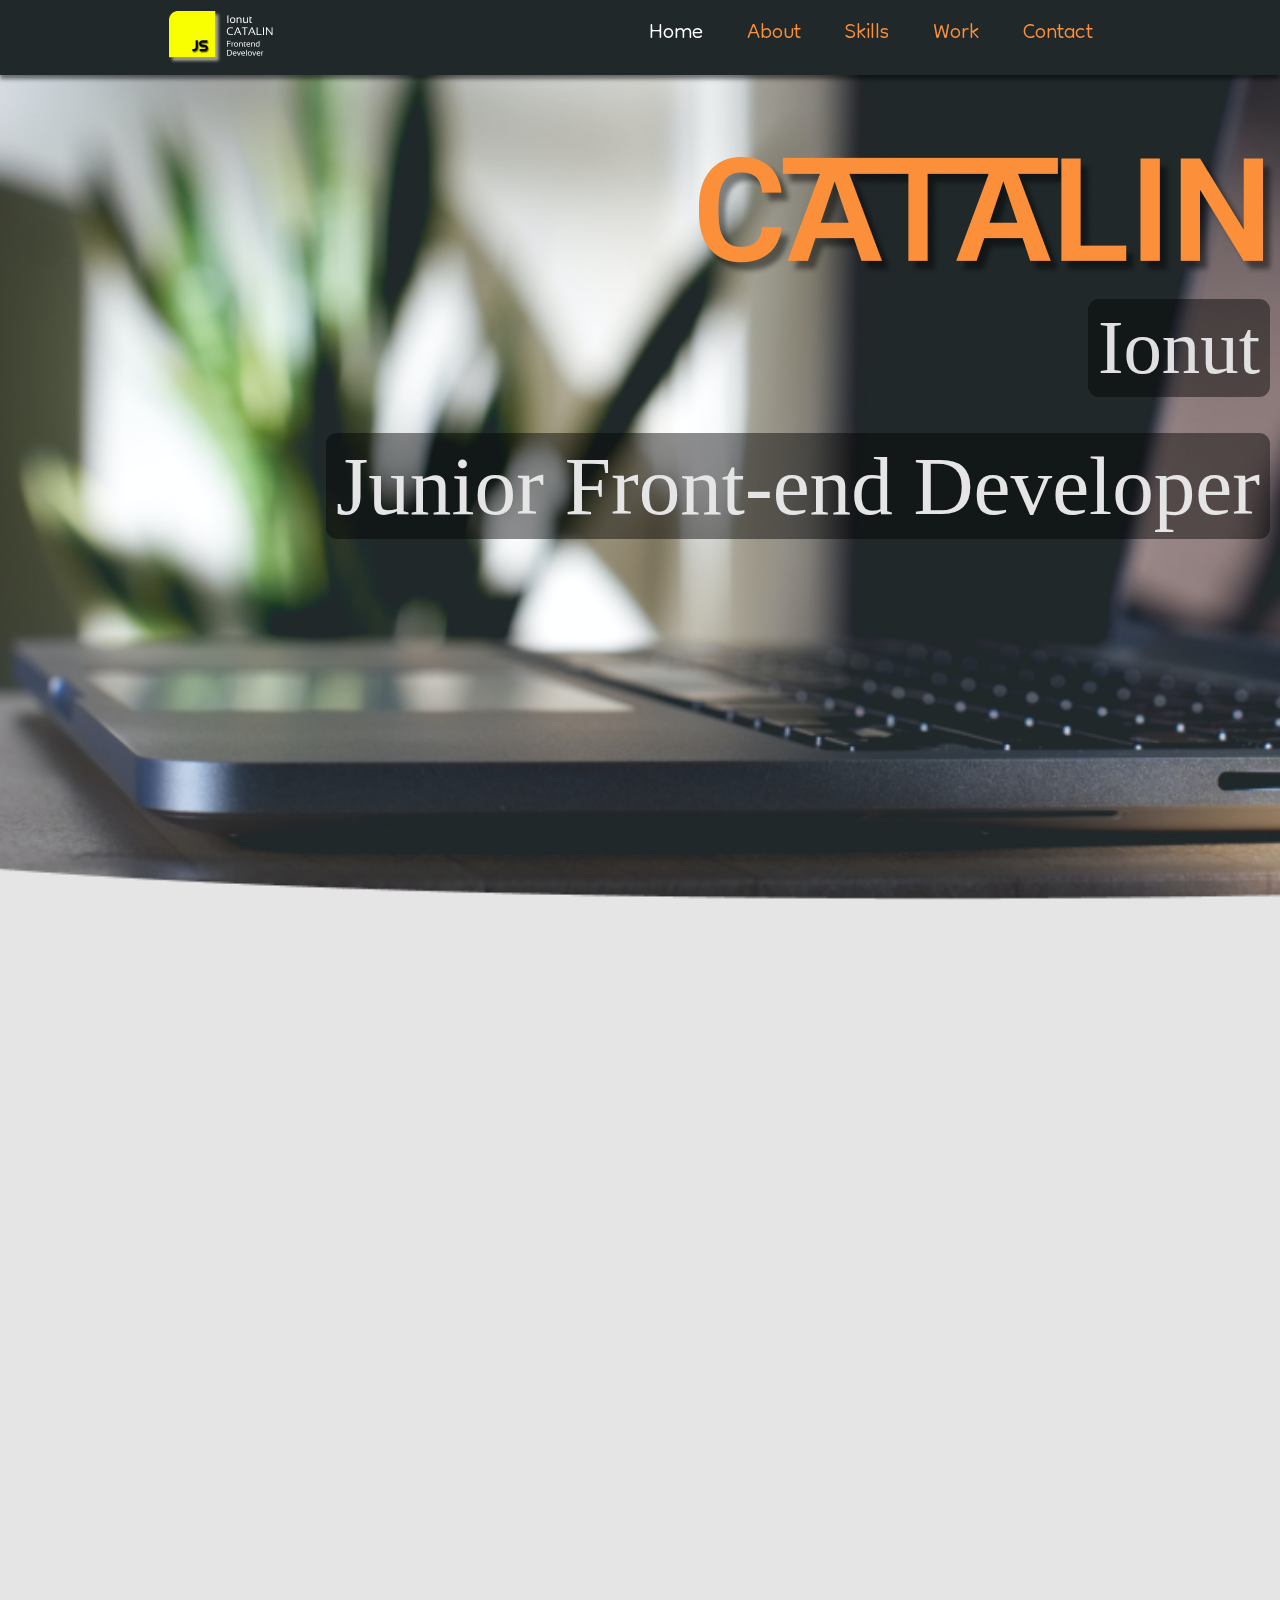
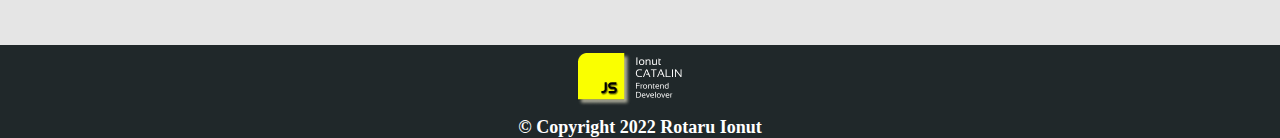
<file: index.html>
<!DOCTYPE html>
<html lang="en">
	<head>
		<meta charset="UTF-8" />
		<meta http-equiv="X-UA-Compatible" content="IE=edge" />
		<meta name="viewport" content="width=device-width, initial-scale=1.0" />
		<title>Rotaru Ionut</title>
		<link rel="stylesheet" href="style.css" />
		<link
			rel="stylesheet"
			href="https://cdnjs.cloudflare.com/ajax/libs/animate.css/4.1.1/animate.min.css"
		/>
		<link href="https://unpkg.com/aos@2.3.1/dist/aos.css" rel="stylesheet" />
		<link
			rel="stylesheet"
			href="https://use.fontawesome.com/releases/v5.15.4/css/all.css"
			integrity="sha384-DyZ88mC6Up2uqS4h/KRgHuoeGwBcD4Ng9SiP4dIRy0EXTlnuz47vAwmeGwVChigm"
			crossorigin="anonymous"
		/>
	</head>
	<body>
		<nav>
			<div class="container">
				<img src="Images/jslogo.png" style="padding: 10px 0 10px 0" />
				
				<ul >
					
					<li class="home active"><a href="#home">Home</a></li>
					<li class="about"><a href="#about">About</a></li>
					<li class="skills"><a href="#skills">Skills</a></li>
					<li class="work"><a href="#work">Work</a></li>
					<li class="contact"><a href="#contact">Contact</a></li>
				</ul>
			</div>
		</nav>
		<section id="home" class="home">
			<div class="logoimg">
				<img src="Images/logoionut.png" />
			</div>
			<br />
			<p class="name">Ionut</p>
			<br /><br />
			<p class="job">Junior Front-end Developer</p>
		</section>
		<section id="about" class="about">
			<div class="imgabout">
				<img
					src="Images/imagineabout.png"
					data-aos="flip-left"
					data-aos-duration="1000"
				/>
			</div>
			<div class="description" data-aos="zoom-in" data-aos-duration="3000">
				<p class="info">About me</p>
				<hr />
				<p>
					Hello, and welcome to my website! My name is Ionut, and i’m an
					enthusiastic person seeking a challenging career in web development.My
					past carrer brings for me to table excellent attention to details and
					strong communication,service orientation skills and problem solving. I
					consider myself a team player and i’m eager to learn new skills and
					advance in this path of web development.
				</p>

				<a href="ionutCv.pdf" class="ClassName" target="_blank"
					>Download Resume</a
				>
			</div>
		</section>
		<section id="skills" class="skills" style="background-color: #e5e5e5">
			<div class="slide" data-aos="zoom-in" data-aos-duration="3000">
				<div class="slideshow-container">
					<div class="mySlides fade">
						<div class="cards">
							<div class="htmlimg"><img src="Images/html.png" /></div>
							<p>HTML- Advanced level</p>
							<div class="card">
								<ul>
									<li>HTML Standards</li>
									<li>HTML Basics</li>
									<li>HTML Elements</li>
									<li>HTML Attributes</li>
									<li>HTML Tables</li>
									<li>HTML iFrames</li>
									<li>HTML5 Elements and Semantics</li>

									<li>Media</li>
									<li>APIs (geolocation, local storage)</li>
								</ul>
							</div>
						</div>
					</div>

					<div class="mySlides fade">
						<div class="cards">
							<div class="htmlimg"><img src="Images/css-3.png" /></div>
							<p>CSS- Advanced level</p>
							<div class="card">
								<ul>
									<li>CSS Syntax</li>
									<li>CSS Positioning and Layout</li>
									<li>CSS Pseudo-class and Pseudo-elements</li>
									<li>CSS3 Flexbox</li>
									<li>CSS3 Transforms, Transitions and Animations</li>
									<li>CSS3 Gradients and Backgrounds</li>
									<li>Responsive Web Design (media queries)</li>
								</ul>
							</div>
						</div>
					</div>

					<div class="mySlides fade">
						<div class="cards">
							<div class="htmlimg"><img src="Images/js.png" /></div>
							<p>JavaScript- Beginner level</p>
							<div class="card">
								<ul>
									<li>Javascript Syntax</li>
									<li>Expressions and Operators</li>
									<li>Variables and Types</li>
									<li>Flow Control</li>
									<li>Functions</li>
									<li>Scopes</li>
									<li>Events</li>
									<li>DOM</li>
									<li>JSON</li>
									<li>Javascript Advanced(Object,ES6,Ajax)</li>
								</ul>
							</div>
						</div>
					</div>
					<div class="mySlides fade">
						<div class="cards">
							<div class="htmlimg"><img src="Images/react.png" /></div>
							<p>React- Beginner level</p>
							<div class="card">
								<ul>
									<li>Introduction (architecture, virtual DOM)</li>
									<li>Environment Setup</li>
									<li>JSX</li>
									<li>Components (props, state, lifecycle)</li>
									<li>Forms (refs, routing)</li>
									<li>Events (DOM events, component events)</li>
								</ul>
							</div>
						</div>
					</div>
					<div class="mySlides fade">
						<div class="cards">
							<div class="htmlimg"><img src="Images/github.png" /></div>
							<p>Git/GitHub- Mid-level</p>
						</div>
					</div>
					<div class="mySlides fade">
						<div class="cards">
							<div class="htmlimg"><img src="Images/figma.png" /></div>
							<p>Figma- Beginner-level</p>
						</div>
					</div>
					<a class="prev" onclick="plusSlides(-1)"
						><i class="fas fa-arrow-left"></i
					></a>
					<a class="next" onclick="plusSlides(1)"
						><i class="fas fa-arrow-right"></i
					></a>
				</div>
			</div>
		</section>
		<section id="work">
			<div class="workcont">
				<div class="workcards" data-aos="fade-right" data-aos-duration="2000">
					<div class="novskill">
						<p class="img1"><span>Template Clone<br />Web Development<span></span></p>
						<div class="box"></div>
						<a
							href="https://ionutzrotaru.github.io/test/#home"
							target="_blank"
							class="asite"
							>Details</a
						>
					</div>

					<div class="novskilla">
						<p class="img12"><span>ToDo List<br />Web Development</span></p>
						<div class="box2"></div>
						<a
							href="https://ionutzrotaru.github.io/todolist/"
							target="_blank"
							class="asite2"
							>Details</a
						>
					</div>
				</div>

				<div class="workcards" data-aos="fade-left" data-aos-duration="2000">
					<div class="novskill2a">
						<p class="img13"><span>Random dog pictures<br />Web Development</span></p>
						<div class="box3"></div>
						<a
							href="https://ionutzrotaru.github.io/Randompic/"
							target="_blank"
							class="asite3"
							>Details</a
						>
					</div>
					<div class="novskill2b">
						<p class="img14"><span>Contact Agenda<br />Web Development</span></p>
						<div class="box4"></div>
						<a
							href="https://ionutzrotaru.github.io/Contact-Agenda/"
							target="_blank"
							class="asite4"
							>Details</a
						>
					</div>
				</div>
			</div>
		</section>
		<section id="contact" style="background-color: #e5e5e5" class="viewh">
	        <p class="contactinfo" >Contact Information</p>
			<div class="firstset" data-aos="fade-up" data-aos-duration="1000">
				<div class="secondset">
					<div class="secondset2">
						<img src="Images/contact-bar-bg.png">
						<div class="secondset3">
							<h3>Name</h3>
							<p>Rotaru Ionut</p>
							<h3>Address</h3>
							<p>Iasi,Romania</p>
							<h3>Email</h3>
							<p>ionut.rotaru89@gmail.com</p>

						</div>
					
					</div>
					
				</div>
			</div>
			<div class="containerr"data-aos="fade-up" data-aos-duration="1000">
				<form id="signup" class="form">
				  <div class="float1">
						<div class="form-field">
							<label for="username"></label>
							<input type="text" name="username" id="username"  placeholder="Name">
							<small></small>
						</div>
			
						<div class="form-field">
							<label for="email"></label>
							<input type="text" name="email" id="email" placeholder="Email">
							<small></small>
						</div>
			
						<div class="form-field">
							<label for="subject"></label>
							<input type="text" name="subject" id="subject" placeholder="Subject">
							<small></small>
						</div>
                  </div>
					
					<div class="form-field">
						<label for="messages"></label>
						<textarea name="messages" id="messages" placeholder="Comments"></textarea>
						<small class></small>
					</div>

					<div class="form-field btnn">
						<input type="submit" value="Contact Me">
					</div>
				</form>
			</div>
				
				
		
		</div>
		</section>
        <footer>
			<img src="Images/jslogo.png" style="padding: 10px 0 10px 0" />
			<p>© Copyright 2022 Rotaru Ionut</p>
		</footer>
		<script src="script.js"></script>
		<script src="https://unpkg.com/aos@2.3.1/dist/aos.js"></script>
		<script>
			AOS.init();
		</script>
	</body>
</html>
</file>
<file: style.css>
@import url("https://fonts.googleapis.com/css2?family=Dongle:wght@300;400&family=Montserrat:wght@300;400&display=swap");

* {
	padding: 0;
	margin: 0;
	box-sizing: border-box;
}
html {
	scroll-behavior: smooth;
}
body {
	background-color: #20282a;
}

section {
	height: 100vh;
	width: 100%;
	background-color: RGB(229, 229, 229);
}

/* ---------home------------- */

#home {
	background-image: url("Images/aboutimg.png");
	background-repeat: no-repeat;
	background-size: cover;
	background-attachment: fixed;
}

.home img {
	width: 100%;
}
.logoimg {
	max-width: 750px;
	margin-top: 80px;
}

.home {
	display: flex;
	justify-content: flex-start;
	align-items: flex-end;
	flex-direction: column;
}
.home .name {
	font-size: 6vw;
	color: #dfe0df;
	margin-right: 10px;
	background: rgba(2, 2, 2, 0.45);
	border-radius: 11px;
	padding: 5px 10px;
}
.home .job {
	font-size: 6.5vw;
	color: #e5e5e5;
	background: rgba(2, 2, 2, 0.45);
	border-radius: 11px;
	padding: 5px 10px;
	margin-right: 10px;
}

/* ------------home end------------------- */

/* ---------nav --------------- */

nav {
	position: sticky;
	top: 0;
	background-color: rgba(32, 40, 42, 0.65);
	box-shadow: 0px 4px 4px rgba(0, 0, 0, 0.5);
	z-index: 100;
}
.container img {
	animation: myAnim 2s linear 0s infinite normal both;
}
@keyframes myAnim {
	0% {
		transform: scale(1);
	}

	50% {
		transform: scale(1.1);
	}

	100% {
		transform: scale(1);
	}
}

nav .container {
	width: 100%;
	display: flex;
	justify-content: space-around;
}
nav .container ul li {
	display: inline-block;
	font-family: "Dongle", sans-serif;
	font-size: 33px;
	font-weight: 300;
	padding: 10px 20px 10px 20px;
}
nav .container ul li a {
	display: inline-block;
	text-decoration: none;
	color: #fc8f3a;
}

nav .container ul li.active a {
	color: rgb(255, 255, 255);
}
nav .container ul li a:hover {
	color: #ffe9d0;
}

/* -----------------nav end------------------- */

/* -----------about ------------------ */

.imgabout img {
	width: 100%;
	margin-left: 50px;
}

.about {
	display: flex;
	justify-content: flex-start;
	align-items: center;
}
.description {
	width: 60vw;
	height: 100vh;
	display: flex;
	flex-direction: column;
	justify-content: center;
	margin-bottom: 160px;
	margin-top: 170px;
}
.description p {
	font-size: 20px;

	font-family: "Montserrat", sans-serif;

	text-indent: 10px;
	margin-left: 100px;
	line-height: 1.5;
}
.description .info {
	margin-bottom: 20px;
	font-size: 30px;
	font-family: "Montserrat", sans-serif;
}

hr {
	border-top: 1px solid #fc8f3a;
	position: relative;
	width: 60%;
	bottom: 21px;
	left: 100px;
}

.ClassName {
	text-decoration: none;
	font-family: Arial;
	box-shadow: inset #ffffff 0px 5px 8px -2px, #d6d6d6 10px 5px 7px;

	background: #2ef1ff;

	background: -webkit-linear-gradient(#2ef1ff, #3b9ceb);
	background: -ms-linear-gradient(#2ef1ff, #3b9ceb);
	background: linear-gradient(#2ef1ff, #3b9ceb);
	text-indent: -4px;
	line-height: 33px;
	-moz-border-radius: 25px 0 25px 25px;
	-webkit-border-radius: 25px 0 25px 25px;
	border-radius: 25px 0 25px 25px;
	text-align: center;
	vertical-align: middle;
	display: inline-block;
	font-size: 16px;
	color: #ffffff;
	width: 164px;
	height: 32px;
	padding: 13px;
	text-shadow: #6daac2 0px 0px 2px;
	border-color: #659dab;
	border-width: 2px;
	border-style: solid;
	padding: 0;
	position: relative;
	left: 95px;
	top: 20px;
	height: 35px;
}

.ClassName:hover {
	background: #3b9ceb;
	background: -o-linear-gradient(90deg, #3b9ceb, #2ef1ff);
	background: -moz-linear-gradient(center top, #3b9ceb 5%, #2ef1ff 100%);
	background: -webkit-linear-gradient(#3b9ceb, #2ef1ff);
	background: -ms-linear-gradient(#3b9ceb, #2ef1ff);
	background: linear-gradient(#3b9ceb, #2ef1ff);
}

/* --------slider */

.mySlides {
	display: none;
}
img {
	vertical-align: middle;
}

/* Slideshow container */
.slideshow-container {
	max-width: 1000px;
	position: relative;
	margin: auto;
	z-index: 1;
	top: 90px;
}

/* Next & previous buttons */
.prev,
.next {
	cursor: pointer;
	position: absolute;
	top: 50%;
	margin-top: -22px;
	user-select: none;
	font-size: 15px;
	border-radius: 50%;
	border: 2px solid white;
	color: white;
	width: 45px;
	height: 45px;
	padding: 12.5px;
	margin-left: 48px;
	opacity: 0.5;
	transition: opacity 0.3s ease;
}

.prev:hover {
	opacity: 1;
}
.next:hover {
	opacity: 1;
}

.next .fas {
	background: none;
	border: none;
}

.prev .fas {
	background: none;
	border: none;
}

/* Position the "next button" to the right */
.next {
	right: 48px;
	opacity: 0.5;
}

/* Fading animation */
.fade {
	-webkit-animation-name: fade;
	-webkit-animation-duration: 1.5s;
	animation-name: fade;
	animation-duration: 1.5s;
}

@-webkit-keyframes fade {
	from {
		opacity: 0.3;
	}
	to {
		opacity: 1;
	}
}

@keyframes fade {
	from {
		opacity: 0.3;
	}
	to {
		opacity: 1;
	}
}

/* On smaller screens, decrease text size */
@media only screen and (max-width: 300px) {
	.prev,
	.next,
	.text {
		font-size: 11px;
	}
}

.htmlimg img {
	width: 100px;
}
.card ul {
	list-style: none;
}
.cards {
	display: flex;
	flex-direction: column;
	align-items: center;
	border: 2px solid #fc8f3a;
	border-radius: 10px;
	padding: 10px;
	background-color: rgba(0, 0, 0, 0.164);
}

.cards ul {
	position: relative;
	font-family: "Montserrat", sans-serif;

	right: 0px;
	left: 80px;
	line-height: 1.5;
}
.card ul li {
	font-size: 30px;
}
.cards p {
	padding: 10px;
	font-family: "Montserrat", sans-serif;
	font-weight: bold;
}

/* ------end slider--------- */

/* -------------work----------------- */

.workcont {
	display: flex;
	justify-content: center;
	gap: 30px;
	position: relative;
	top: 80px;
}
.workcards {
	display: flex;
	flex-direction: column;
	float: left;
	position: relative;
}

.novskill {
	width: 457px;
	height: 270px;
	background-size: cover;
	margin-top: 15px;
	box-shadow: 8px 8px 10px 1px rgba(0, 0, 0, 0.41);
	background-image: url("Images/cropnovember.png");
}

.img1 {
	font-size: 30px;
	color: #f8f80c;
	text-align: center;
	display: flex;
	width: 100%;
	height: 100%;
	justify-content: center;
	align-items: center;
	font-family: "Montserrat", sans-serif;
	font-weight: bold;
	animation: myAnimm 1s ease 0s 1 normal forwards;
}
span {
	box-shadow: 5px 5px 30px 14px rgba(0, 0, 0, 0.49);
	background-color: rgba(0, 0, 0, 0.144);
	border-radius: 10px;
	padding: 8px;
}
.box {
	width: 440px;
	height: 255px;
	background-color: rgba(0, 0, 0, 0.267);
	position: absolute;
	top: 23px;
	bottom: 0px;
	left: 9px;
	display: none;
}
.novskill:hover .box {
	display: block;
	animation: myAnime 1s ease 0s 1 normal forwards;
}
.novskill:hover .img1 {
	display: none;
}

/* ------for hover .box----- */
@keyframes myAnime {
	0% {
		transform: scale(0);
	}

	100% {
		transform: scale(1);
	}
}

/* ----------end hover .box-------- */

/* ------for img1 efect---------- */
@keyframes myAnimm {
	0% {
		animation-timing-function: ease-in;
		opacity: 0;
		transform: scale(0);
	}

	38% {
		animation-timing-function: ease-out;
		opacity: 1;
		transform: scale(1);
	}

	55% {
		animation-timing-function: ease-in;
		transform: scale(0.7);
	}

	72% {
		animation-timing-function: ease-out;
		transform: scale(1);
	}

	81% {
		animation-timing-function: ease-in;
		transform: scale(0.84);
	}

	89% {
		animation-timing-function: ease-out;
		transform: scale(1);
	}

	95% {
		animation-timing-function: ease-in;
		transform: scale(0.95);
	}

	100% {
		animation-timing-function: ease-out;
		transform: scale(1);
	}
}
/* ---------end img1 efect-------- */

.asite {
	position: absolute;
	top: 140px;
	right: 0;
	left: 193px;
	bottom: 0px;
	display: none;
}

.novskill:hover .asite {
	display: block;
	font-size: 50px;
	color: white;
	animation: myAnim1 1s ease 0s 1 normal forwards;
}
@keyframes myAnim1 {
	0% {
		opacity: 0;
		transform: translateY(250px);
	}

	100% {
		opacity: 1;
		transform: translateY(0);
	}
}
/* -------------------------------------------------- */
.img12 {
	font-size: 30px;
	color: #f5f544;

	text-align: center;
	display: flex;
	width: 100%;
	height: 100%;
	justify-content: center;
	align-items: center;
	font-family: "Montserrat", sans-serif;
	font-weight: bold;
	animation: myAnimma 1s ease 0s 1 normal forwards;
}
.box2 {
	width: 440px;
	height: 255px;
	background-color: rgba(0, 0, 0, 0.267);
	position: absolute;
	top: 307px;
	bottom: 0px;
	left: 9px;
	display: none;
}
.novskilla:hover .box2 {
	display: block;
	animation: myAnimea 1s ease 0s 1 normal forwards;
}
.novskilla:hover .img12 {
	display: none;
}

/* ------for hover .box----- */
@keyframes myAnimea {
	0% {
		transform: scale(0);
	}

	100% {
		transform: scale(1);
	}
}

/* ----------end hover .box-------- */

/* ------for img1 efect---------- */
@keyframes myAnimma {
	0% {
		animation-timing-function: ease-in;
		opacity: 0;
		transform: scale(0);
	}

	38% {
		animation-timing-function: ease-out;
		opacity: 1;
		transform: scale(1);
	}

	55% {
		animation-timing-function: ease-in;
		transform: scale(0.7);
	}

	72% {
		animation-timing-function: ease-out;
		transform: scale(1);
	}

	81% {
		animation-timing-function: ease-in;
		transform: scale(0.84);
	}

	89% {
		animation-timing-function: ease-out;
		transform: scale(1);
	}

	95% {
		animation-timing-function: ease-in;
		transform: scale(0.95);
	}

	100% {
		animation-timing-function: ease-out;
		transform: scale(1);
	}
}
/* ---------end img1 efect-------- */

.asite2 {
	position: absolute;
	top: 421px;
	right: 0;
	left: 193px;
	bottom: 0px;
	display: none;
}

.novskilla:hover .asite2 {
	display: block;
	font-size: 50px;
	color: white;
	animation: myAnim1a 1s ease 0s 1 normal forwards;
}
@keyframes myAnim1a {
	0% {
		opacity: 0;
		transform: translateY(250px);
	}

	100% {
		opacity: 1;
		transform: translateY(0);
	}
}
.novskilla {
	width: 457px;
	height: 270px;
	background-size: cover;
	margin-top: 15px;
	box-shadow: 8px 8px 10px 1px rgba(0, 0, 0, 0.41);
	background-image: url("Images/todo.jpg");
}
/* --------------------------------------------------------------------- */

.img13 {
	font-size: 30px;
	color: #f5f544;

	text-align: center;
	display: flex;
	width: 100%;
	height: 100%;
	justify-content: center;
	align-items: center;
	font-family: "Montserrat", sans-serif;
	font-weight: bold;
	animation: myAnimm 1s ease 0s 1 normal forwards;
}
.box3 {
	width: 440px;
	height: 255px;
	background-color: rgba(0, 0, 0, 0.267);
	position: absolute;
	top: 18px;
	bottom: 0px;
	left: 9px;
	display: none;
}
.novskill2a:hover .box3 {
	display: block;
	animation: myAnime 1s ease 0s 1 normal forwards;
}
.novskill2a:hover .img13 {
	display: none;
}

/* ------for hover .box----- */
@keyframes myAnime {
	0% {
		transform: scale(0);
	}

	100% {
		transform: scale(1);
	}
}

/* ----------end hover .box-------- */

/* ------for img1 efect---------- */
@keyframes myAnimm {
	0% {
		animation-timing-function: ease-in;
		opacity: 0;
		transform: scale(0);
	}

	38% {
		animation-timing-function: ease-out;
		opacity: 1;
		transform: scale(1);
	}

	55% {
		animation-timing-function: ease-in;
		transform: scale(0.7);
	}

	72% {
		animation-timing-function: ease-out;
		transform: scale(1);
	}

	81% {
		animation-timing-function: ease-in;
		transform: scale(0.84);
	}

	89% {
		animation-timing-function: ease-out;
		transform: scale(1);
	}

	95% {
		animation-timing-function: ease-in;
		transform: scale(0.95);
	}

	100% {
		animation-timing-function: ease-out;
		transform: scale(1);
	}
}
/* ---------end img1 efect-------- */

.asite3 {
	position: absolute;
	top: 140px;
	right: 0;
	left: 193px;
	bottom: 0px;
	display: none;
}

.novskill2a:hover .asite3 {
	display: block;
	font-size: 50px;
	color: white;
	animation: myAnim1 1s ease 0s 1 normal forwards;
}
@keyframes myAnim1 {
	0% {
		opacity: 0;
		transform: translateY(250px);
	}

	100% {
		opacity: 1;
		transform: translateY(0);
	}
}
.novskill2a {
	width: 457px;
	height: 260px;
	background-size: cover;
	box-shadow: 8px 8px 10px 1px rgba(0, 0, 0, 0.41);
	margin-top: 15px;
	background-image: url("Images/dog.jpg");
}
/* --------------------------------------------------------------------- */
.novskill2b {
	width: 457px;
	height: 260px;
	background-size: cover;
	box-shadow: 8px 8px 10px 1px rgba(0, 0, 0, 0.41);
	margin-top: 15px;
	background-image: url("Images/agenda.jpg");
}
.img14 {
	font-size: 30px;
	color: #f5f544;

	text-align: center;
	display: flex;
	width: 100%;
	height: 100%;
	justify-content: center;
	align-items: center;
	font-family: "Montserrat", sans-serif;
	font-weight: bold;
	animation: myAnimm 1s ease 0s 1 normal forwards;
}
.box4 {
	width: 440px;
	height: 255px;
	background-color: rgba(0, 0, 0, 0.267);
	position: absolute;
	top: 293px;
	bottom: 0px;
	left: 9px;
	display: none;
}
.novskill2b:hover .box4 {
	display: block;
	animation: myAnime 1s ease 0s 1 normal forwards;
}
.novskill2b:hover .img14 {
	display: none;
}

/* ------for hover .box----- */
@keyframes myAnime {
	0% {
		transform: scale(0);
	}

	100% {
		transform: scale(1);
	}
}

/* ----------end hover .box-------- */

/* ------for img1 efect---------- */
@keyframes myAnimm {
	0% {
		animation-timing-function: ease-in;
		opacity: 0;
		transform: scale(0);
	}

	38% {
		animation-timing-function: ease-out;
		opacity: 1;
		transform: scale(1);
	}

	55% {
		animation-timing-function: ease-in;
		transform: scale(0.7);
	}

	72% {
		animation-timing-function: ease-out;
		transform: scale(1);
	}

	81% {
		animation-timing-function: ease-in;
		transform: scale(0.84);
	}

	89% {
		animation-timing-function: ease-out;
		transform: scale(1);
	}

	95% {
		animation-timing-function: ease-in;
		transform: scale(0.95);
	}

	100% {
		animation-timing-function: ease-out;
		transform: scale(1);
	}
}
/* ---------end img1 efect-------- */

.asite4 {
	position: absolute;
	top: 405px;
	right: 0;
	left: 193px;
	bottom: 0px;
	display: none;
}

.novskill2b:hover .asite4 {
	display: block;
	font-size: 50px;
	color: white;
	animation: myAnim1 1s ease 0s 1 normal forwards;
}
@keyframes myAnim1 {
	0% {
		opacity: 0;
		transform: translateY(250px);
	}

	100% {
		opacity: 1;
		transform: translateY(0);
	}
}

/* -------------------end work-------------------------- */

/* ------------------footer------------------ */

footer {
	width: 100%;
	height: 90px;
	display: flex;
	justify-content: center;
	align-items: center;
	font-weight: bold;
	flex-direction: column;
	font-size: 18px;
	color: white;
}

footer img {
	animation: myAnim 2s linear 0s infinite normal both;
}

/* ----------------------end footer---------------------------- */

/* -------------------contact------------------------------ */

.contactinfo {
	visibility: hidden;
}

.firstset {
	max-width: 70%;
	height: 400px;
	background-image: url("Images/map.jpg");
	background-size: cover;
	margin: 0 auto;
	margin-top: 120px;
	border: 1px solid rgba(0, 0, 0, 0.308);
}

.secondset {
	max-width: 40%;
	height: 250px;
	background-color: rgba(238, 234, 234, 0.582);
	position: relative;
	top: 80px;
	left: 30px;
	box-shadow: 5px 5px 21px 1px rgba(0, 0, 0, 0.34);
}
.secondset2 img {
	height: 250px;
}
.secondset2 {
	position: relative;
}

.secondset3 {
	position: absolute;
	top: 40px;
	right: 0px;
	bottom: 0px;
	left: 21px;
	line-height: 1.5;
	font-family: "Montserrat", sans-serif;
}
.lastcontainer {
	width: 70%;
	height: 400px;
	margin: 0 auto;
	margin-top: 42px;
}

.viewh {
	height: 130vh;
}

:root {
	--error-color: #dc3545;
	--success-color: #28a745;
	--warning-color: #ffc107;
}

form {
	width: 70%;
	height: auto;
	margin: 0 auto;
}
.float1 {
	float: left;
	width: 55%;
}
form input {
	width: 100%;
	height: 60px;
	margin-top: 10px;
	padding: 10px;
	border: 1px solid rgba(0, 0, 0, 0.308);
	outline: none;
	font-family: "Montserrat", sans-serif;
}
form input:focus {
	border-color: #3073bbad;
}

textarea {
	margin-top: 10px;
	padding: 10px;
	width: 41%;
	height: 199px;
	border: 1px solid rgba(0, 0, 0, 0.308);
	outline: none;
	font-family: "Montserrat", sans-serif;
	position: relative;
	left: 45px;
}
textarea:focus {
	border-color: #3073bbad;
}

.float1 .form-field input:focus {
	outline: none;
}

.float1 .form-field.error input {
	border-color: var(--error-color);
}

.form-field.error textarea {
	border-color: var(--error-color);
}

.float1 .form-field.success input {
	border-color: var(--success-color);
}
.form-field.success textarea {
	border-color: var(--success-color);
}

.float1 .form-field small {
	color: var(--error-color);
}
.form-field small {
	color: var(--error-color);
}

.btnn {
	width: 30%;
	cursor: pointer;
}

.btnn input:hover {
	background-color: #00000018;
}

.btnn input {
	cursor: pointer;
}

/* -------------------end contact ------------------------------- */

/* -----------------media 768------------------ */

@media only screen and (max-width: 768px) {
	.card ul li {
		font-size: 25px;
	}

	.novskill {
		width: 357px;
		height: 170px;
		background-size: cover;
		margin-top: 15px;
		box-shadow: 8px 8px 10px 1px rgba(0, 0, 0, 0.41);
		background-image: url("Images/cropnovember.png");
	}
	.img1 {
		font-size: 20px;
		color: #f8f80c;
		text-align: center;
		display: flex;
		width: 100%;
		height: 100%;
		justify-content: center;
		align-items: center;
		font-family: "Montserrat", sans-serif;
		font-weight: bold;
		animation: myAnimm 1s ease 0s 1 normal forwards;
	}

	.box {
		width: 340px;
		height: 155px;
		background-color: rgba(0, 0, 0, 0.267);
		position: absolute;
		top: 23px;
		bottom: 0px;
		left: 9px;
		display: none;
	}
	.asite {
		position: absolute;
		top: 100px;
		right: 0;
		left: 193px;
		bottom: 0px;
		display: none;
	}
	.novskill:hover .asite {
		display: block;
		font-size: 20px;
		color: white;
		animation: myAnim1 1s ease 0s 1 normal forwards;
	}

	.novskilla {
		width: 357px;
		height: 170px;
		background-size: cover;
		margin-top: 15px;
		box-shadow: 8px 8px 10px 1px rgba(0, 0, 0, 0.41);
		background-image: url("Images/todo.jpg");
	}
	.img12 {
		font-size: 20px;
		color: #f5f544;

		text-align: center;
		display: flex;
		width: 100%;
		height: 100%;
		justify-content: center;
		align-items: center;
		font-family: "Montserrat", sans-serif;
		font-weight: bold;
		animation: myAnimma 1s ease 0s 1 normal forwards;
	}

	.box2 {
		width: 340px;
		height: 155px;
		background-color: rgba(0, 0, 0, 0.267);
		position: absolute;
		top: 208px;
		bottom: 0px;
		left: 9px;
		display: none;
	}

	.asite2 {
		position: absolute;
		top: 300px;
		right: 0;
		left: 193px;
		bottom: 0px;
		display: none;
	}
	.novskilla:hover .asite2 {
		display: block;
		font-size: 20px;
		color: white;
		animation: myAnim1a 1s ease 0s 1 normal forwards;
	}

	.novskill2a {
		width: 357px;
		height: 160px;
		background-size: cover;
		box-shadow: 8px 8px 10px 1px rgba(0, 0, 0, 0.41);
		margin-top: 15px;
		background-image: url("Images/dog.jpg");
	}

	.img13 {
		font-size: 20px;
		color: #f5f544;

		text-align: center;
		display: flex;
		width: 100%;
		height: 100%;
		justify-content: center;
		align-items: center;
		font-family: "Montserrat", sans-serif;
		font-weight: bold;
		animation: myAnimm 1s ease 0s 1 normal forwards;
	}

	.box3 {
		width: 340px;
		height: 155px;
		background-color: rgba(0, 0, 0, 0.267);
		position: absolute;
		top: 18px;
		bottom: 0px;
		left: 9px;
		display: none;
	}

	.asite3 {
		position: absolute;
		top: 100px;
		right: 0;
		left: 193px;
		bottom: 0px;
		display: none;
	}
	.novskill2a:hover .asite3 {
		display: block;
		font-size: 20px;
		color: white;
		animation: myAnim1 1s ease 0s 1 normal forwards;
	}

	.novskill2b {
		width: 357px;
		height: 160px;
		background-size: cover;
		box-shadow: 8px 8px 10px 1px rgba(0, 0, 0, 0.41);
		margin-top: 15px;
		background-image: url("Images/agenda.jpg");
	}
	.img14 {
		font-size: 20px;
		color: #f5f544;

		text-align: center;
		display: flex;
		width: 100%;
		height: 100%;
		justify-content: center;
		align-items: center;
		font-family: "Montserrat", sans-serif;
		font-weight: bold;
		animation: myAnimm 1s ease 0s 1 normal forwards;
	}
	.box4 {
		width: 340px;
		height: 155px;
		background-color: rgba(0, 0, 0, 0.267);
		position: absolute;
		top: 193px;
		bottom: 0px;
		left: 9px;
		display: none;
	}
	.asite4 {
		position: absolute;
		top: 290px;
		right: 0;
		left: 193px;
		bottom: 0px;
		display: none;
	}

	.novskill2b:hover .asite4 {
		font-size: 20px;
	}
	.workcont {
		gap: 20px;
	}
	footer {
		width: 100%;
		height: 80px;
		display: flex;
		justify-content: center;
		align-items: center;
		font-weight: bold;
		font-size: 18px;
		color: white;
		flex-direction: row;
	}

	footer img {
		animation: myAnim 2s linear 0s infinite normal both;
	}
	.secondset {
		max-width: 70%;
	}
	textarea {
		margin-top: 10px;
		padding: 10px;
		width: 41%;
		height: 199px;
		border: 1px solid rgba(0, 0, 0, 0.308);
		outline: none;
		font-family: "Montserrat", sans-serif;
		position: relative;
		left: 21px;
	}
}
/* -----------------media 425------------------ */

@media only screen and (max-width: 425px) {
	.home img {
		width: 70%;
		margin-left: 122px;
		margin-top: 110px;
	}
	.container img {
		visibility: hidden;
	}

	nav .container ul li {
		display: inline;
		font-family: "Dongle", sans-serif;
		font-size: 20px;
	}

	nav .container ul li a {
		text-decoration: none;
		color: #fc8f3a;
		position: relative;
		top: -60px;
	}

	nav .container {
		display: block;
		height: 50px;
	}
	.about {
		display: flex;
		align-items: flex-start;
		flex-direction: column;
		height: 90vh;
	}

	.imgabout img {
		width: 50%;
		margin-top: 50px;
		margin-left: 113px;
	}
	.description {
		width: 90%;
		height: 40vh;
		display: flex;
		flex-direction: column;
		justify-content: center;
		margin-top: 0px;
		margin-bottom: 0px;
	}
	.description p {
		font-size: 12px;
		font-family: "Montserrat", sans-serif;
	}
	.description .info {
		margin-bottom: 20px;
		font-size: 25px;
		font-family: "Montserrat", sans-serif;
	}
	.ClassName {
		text-decoration: none;
		font-family: Arial;
		box-shadow: inset #ffffff 0px 5px 8px -2px, #d6d6d6 10px 5px 7px;

		background: #2ef1ff;

		background: -webkit-linear-gradient(#2ef1ff, #3b9ceb);
		background: -ms-linear-gradient(#2ef1ff, #3b9ceb);
		background: linear-gradient(#2ef1ff, #3b9ceb);
		text-indent: -4px;
		line-height: 33px;
		-moz-border-radius: 25px 0 25px 25px;
		-webkit-border-radius: 25px 0 25px 25px;
		border-radius: 25px 0 25px 25px;
		text-align: center;
		vertical-align: middle;
		display: inline-block;
		font-size: 12px;
		color: #ffffff;
		width: 150px;
		height: 32px;
		padding: 8px;
		text-shadow: #6daac2 0px 0px 2px;
		border-color: #659dab;
		border-width: 2px;
		border-style: solid;
		padding: 0;
		position: relative;
		left: 95px;
		top: 20px;
		height: 35px;
	}

	.ClassName:hover {
		background: #3b9ceb;
		background: -o-linear-gradient(90deg, #3b9ceb, #2ef1ff);
		background: -moz-linear-gradient(center top, #3b9ceb 5%, #2ef1ff 100%);
		background: -webkit-linear-gradient(#3b9ceb, #2ef1ff);
		background: -ms-linear-gradient(#3b9ceb, #2ef1ff);
		background: linear-gradient(#3b9ceb, #2ef1ff);
	}

	.slideshow-container {
		max-width: 600px;
		position: relative;
		margin: auto;
		z-index: 1;
		top: 90px;
		overflow: hidden;
	}
	.skills {
		height: 85vh;
	}

	.htmlimg img {
		width: 80px;
	}

	.card ul li {
		font-size: 14px;
		margin-right: 60px;
	}

	.cards p {
		padding: 7px;
		font-family: "Montserrat", sans-serif;
		font-weight: bold;
	}
	.workcont {
		display: flex;
		gap: 30px;
		position: relative;
		top: 60px;
		flex-direction: column;
		align-items: center;
	}
	.novskill {
		width: 357px;
		height: 170px;
		background-size: cover;
		margin-top: 15px;
		box-shadow: 8px 8px 10px 1px rgba(0, 0, 0, 0.41);
		background-image: url("Images/cropnovember.png");
	}
	.img1 {
		font-size: 20px;
		color: #f8f80c;
		text-align: center;
		display: flex;
		width: 100%;
		height: 100%;
		justify-content: center;
		align-items: center;
		font-family: "Montserrat", sans-serif;
		font-weight: bold;
		animation: myAnimm 1s ease 0s 1 normal forwards;
	}

	.box {
		width: 340px;
		height: 155px;
		background-color: rgba(0, 0, 0, 0.267);
		position: absolute;
		top: 23px;
		bottom: 0px;
		left: 9px;
		display: none;
	}
	.asite {
		position: absolute;
		top: 100px;
		right: 0;
		left: 193px;
		bottom: 0px;
		display: none;
	}
	.novskill:hover .asite {
		display: block;
		font-size: 20px;
		color: white;
		animation: myAnim1 1s ease 0s 1 normal forwards;
	}

	.novskilla {
		width: 357px;
		height: 170px;
		background-size: cover;
		margin-top: 15px;
		box-shadow: 8px 8px 10px 1px rgba(0, 0, 0, 0.41);
		background-image: url("Images/todo.jpg");
	}
	.img12 {
		font-size: 20px;
		color: #f5f544;

		text-align: center;
		display: flex;
		width: 100%;
		height: 100%;
		justify-content: center;
		align-items: center;
		font-family: "Montserrat", sans-serif;
		font-weight: bold;
		animation: myAnimma 1s ease 0s 1 normal forwards;
	}

	.box2 {
		width: 340px;
		height: 155px;
		background-color: rgba(0, 0, 0, 0.267);
		position: absolute;
		top: 208px;
		bottom: 0px;
		left: 9px;
		display: none;
	}

	.asite2 {
		position: absolute;
		top: 300px;
		right: 0;
		left: 193px;
		bottom: 0px;
		display: none;
	}
	.novskilla:hover .asite2 {
		display: block;
		font-size: 20px;
		color: white;
		animation: myAnim1a 1s ease 0s 1 normal forwards;
	}

	.novskill2a {
		width: 357px;
		height: 170px;
		background-size: cover;
		box-shadow: 8px 8px 10px 1px rgba(0, 0, 0, 0.41);
		margin-top: 15px;
		background-image: url("Images/dog.jpg");
	}

	.img13 {
		font-size: 20px;
		color: #f5f544;

		text-align: center;
		display: flex;
		width: 100%;
		height: 100%;
		justify-content: center;
		align-items: center;
		font-family: "Montserrat", sans-serif;
		font-weight: bold;
		animation: myAnimm 1s ease 0s 1 normal forwards;
	}

	.box3 {
		width: 340px;
		height: 155px;
		background-color: rgba(0, 0, 0, 0.267);
		position: absolute;
		top: 18px;
		bottom: 0px;
		left: 9px;
		display: none;
	}

	.asite3 {
		position: absolute;
		top: 100px;
		right: 0;
		left: 193px;
		bottom: 0px;
		display: none;
	}
	.novskill2a:hover .asite3 {
		display: block;
		font-size: 20px;
		color: white;
		animation: myAnim1 1s ease 0s 1 normal forwards;
	}

	.novskill2b {
		width: 357px;
		height: 160px;
		background-size: cover;
		box-shadow: 8px 8px 10px 1px rgba(0, 0, 0, 0.41);
		margin-top: 15px;
		background-image: url("Images/agenda.jpg");
	}
	.img14 {
		font-size: 20px;
		color: #f5f544;

		text-align: center;
		display: flex;
		width: 100%;
		height: 100%;
		justify-content: center;
		align-items: center;
		font-family: "Montserrat", sans-serif;
		font-weight: bold;
		animation: myAnimm 1s ease 0s 1 normal forwards;
	}
	.box4 {
		width: 340px;
		height: 155px;
		background-color: rgba(0, 0, 0, 0.267);
		position: absolute;
		top: 193px;
		bottom: 0px;
		left: 9px;
		display: none;
	}
	.asite4 {
		position: absolute;
		top: 290px;
		right: 0;
		left: 193px;
		bottom: 0px;
		display: none;
	}

	.novskill2b:hover .asite4 {
		font-size: 20px;
	}
	.workcont {
		gap: 20px;
	}
	.workcont {
		display: flex;
		justify-content: center;
		gap: 30px;
		position: relative;
		top: 40px;
	}

	footer {
		width: 100%;
		height: 60px;
		display: flex;
		justify-content: center;
		align-items: center;
		font-weight: bold;
		font-size: 15px;
		color: white;
		flex-direction: row;
	}

	footer img {
		animation: myAnim 2s linear 0s infinite normal both;
		width: 88px;
	}

	.firstset {
		max-width: 358px;
		height: 400px;
		background-image: url("Images/map.jpg");
		background-size: cover;
		margin: 0 auto;
		margin-top: 120px;
		border: 1px solid rgba(0, 0, 0, 0.308);
	}
	.secondset {
		max-width: 80%;
	}
	textarea {
		margin-top: 10px;
		padding: 10px;
		width: 40%;
		height: 140px;
		border: 1px solid rgba(0, 0, 0, 0.308);
		outline: none;
		font-family: "Montserrat", sans-serif;
		position: relative;
		left: 17px;
	}
	form {
		width: 88%;
		height: auto;
		margin: 0 auto;
	}
	form input {
		width: 100%;
		height: 40px;
		margin-top: 10px;
		padding: 10px;
		border: 1px solid rgba(0, 0, 0, 0.308);
		outline: none;
		font-family: "Montserrat", sans-serif;
	}
	.viewh {
		height: 120vh;
	}
}

/* --------------media 375----------------------------------- */

@media only screen and (max-width: 375px) {
	.card ul li {
		font-size: 25px;
	}

	.novskill {
		width: 357px;
		height: 170px;
		background-size: cover;
		margin-top: 15px;
		box-shadow: 8px 8px 10px 1px rgba(0, 0, 0, 0.41);
		background-image: url("Images/cropnovember.png");
	}
	.img1 {
		font-size: 20px;
		color: #f8f80c;
		text-align: center;
		display: flex;
		width: 100%;
		height: 100%;
		justify-content: center;
		align-items: center;
		font-family: "Montserrat", sans-serif;
		font-weight: bold;
		animation: myAnimm 1s ease 0s 1 normal forwards;
	}

	.box {
		width: 340px;
		height: 155px;
		background-color: rgba(0, 0, 0, 0.267);
		position: absolute;
		top: 23px;
		bottom: 0px;
		left: 9px;
		display: none;
	}
	.asite {
		position: absolute;
		top: 100px;
		right: 0;
		left: 193px;
		bottom: 0px;
		display: none;
	}
	.novskill:hover .asite {
		display: block;
		font-size: 20px;
		color: white;
		animation: myAnim1 1s ease 0s 1 normal forwards;
	}

	.novskilla {
		width: 357px;
		height: 170px;
		background-size: cover;
		margin-top: 15px;
		box-shadow: 8px 8px 10px 1px rgba(0, 0, 0, 0.41);
		background-image: url("Images/todo.jpg");
	}
	.img12 {
		font-size: 20px;
		color: #f5f544;

		text-align: center;
		display: flex;
		width: 100%;
		height: 100%;
		justify-content: center;
		align-items: center;
		font-family: "Montserrat", sans-serif;
		font-weight: bold;
		animation: myAnimma 1s ease 0s 1 normal forwards;
	}

	.box2 {
		width: 340px;
		height: 155px;
		background-color: rgba(0, 0, 0, 0.267);
		position: absolute;
		top: 208px;
		bottom: 0px;
		left: 9px;
		display: none;
	}

	.asite2 {
		position: absolute;
		top: 300px;
		right: 0;
		left: 193px;
		bottom: 0px;
		display: none;
	}
	.novskilla:hover .asite2 {
		display: block;
		font-size: 20px;
		color: white;
		animation: myAnim1a 1s ease 0s 1 normal forwards;
	}

	.novskill2a {
		width: 357px;
		height: 160px;
		background-size: cover;
		box-shadow: 8px 8px 10px 1px rgba(0, 0, 0, 0.41);
		margin-top: 15px;
		background-image: url("Images/dog.jpg");
	}

	.img13 {
		font-size: 20px;
		color: #f5f544;

		text-align: center;
		display: flex;
		width: 100%;
		height: 100%;
		justify-content: center;
		align-items: center;
		font-family: "Montserrat", sans-serif;
		font-weight: bold;
		animation: myAnimm 1s ease 0s 1 normal forwards;
	}

	.box3 {
		width: 340px;
		height: 155px;
		background-color: rgba(0, 0, 0, 0.267);
		position: absolute;
		top: 18px;
		bottom: 0px;
		left: 9px;
		display: none;
	}

	.asite3 {
		position: absolute;
		top: 100px;
		right: 0;
		left: 193px;
		bottom: 0px;
		display: none;
	}
	.novskill2a:hover .asite3 {
		display: block;
		font-size: 20px;
		color: white;
		animation: myAnim1 1s ease 0s 1 normal forwards;
	}

	.novskill2b {
		width: 357px;
		height: 160px;
		background-size: cover;
		box-shadow: 8px 8px 10px 1px rgba(0, 0, 0, 0.41);
		margin-top: 15px;
		background-image: url("Images/agenda.jpg");
	}
	.img14 {
		font-size: 20px;
		color: #f5f544;

		text-align: center;
		display: flex;
		width: 100%;
		height: 100%;
		justify-content: center;
		align-items: center;
		font-family: "Montserrat", sans-serif;
		font-weight: bold;
		animation: myAnimm 1s ease 0s 1 normal forwards;
	}
	.box4 {
		width: 340px;
		height: 155px;
		background-color: rgba(0, 0, 0, 0.267);
		position: absolute;
		top: 193px;
		bottom: 0px;
		left: 9px;
		display: none;
	}
	.asite4 {
		position: absolute;
		top: 290px;
		right: 0;
		left: 193px;
		bottom: 0px;
		display: none;
	}

	.novskill2b:hover .asite4 {
		font-size: 20px;
	}
	.workcont {
		gap: 20px;
	}
	footer {
		width: 100%;
		height: 80px;
		display: flex;
		justify-content: center;
		align-items: center;
		font-weight: bold;
		font-size: 18px;
		color: white;
		flex-direction: row;
	}

	footer img {
		animation: myAnim 2s linear 0s infinite normal both;
	}
	.secondset {
		max-width: 70%;
	}
	textarea {
		margin-top: 10px;
		padding: 10px;
		width: 41%;
		height: 199px;
		border: 1px solid rgba(0, 0, 0, 0.308);
		outline: none;
		font-family: "Montserrat", sans-serif;
		position: relative;
		left: 21px;
	}
}
/* -----------------media 425------------------ */

@media only screen and (max-width: 425px) {
	.home img {
		width: 70%;
		margin-left: 106px;
		margin-top: 110px;
	}
	.container img {
		visibility: hidden;
	}

	nav .container ul li {
		display: inline;
		font-family: "Dongle", sans-serif;
		font-size: 16.5px;
	}

	nav .container ul li a {
		text-decoration: none;
		color: #fc8f3a;
		position: relative;
		top: -60px;
	}

	nav .container {
		display: block;
		height: 50px;
	}
	.about {
		display: flex;
		align-items: flex-start;
		flex-direction: column;
		height: 90vh;
	}

	.imgabout img {
		width: 50%;
		margin-top: 50px;
		margin-left: 113px;
	}
	.description {
		width: 90%;
		height: 40vh;
		display: flex;
		flex-direction: column;
		justify-content: center;
		margin-top: 20px;
		margin-bottom: 0px;
	}
	.description p {
		font-size: 12px;
		font-family: "Montserrat", sans-serif;
	}
	.description .info {
		margin-bottom: 20px;
		font-size: 25px;
		font-family: "Montserrat", sans-serif;
	}
	.ClassName {
		text-decoration: none;
		font-family: Arial;
		box-shadow: inset #ffffff 0px 5px 8px -2px, #d6d6d6 10px 5px 7px;

		background: #2ef1ff;

		background: -webkit-linear-gradient(#2ef1ff, #3b9ceb);
		background: -ms-linear-gradient(#2ef1ff, #3b9ceb);
		background: linear-gradient(#2ef1ff, #3b9ceb);
		text-indent: -4px;
		line-height: 33px;
		-moz-border-radius: 25px 0 25px 25px;
		-webkit-border-radius: 25px 0 25px 25px;
		border-radius: 25px 0 25px 25px;
		text-align: center;
		vertical-align: middle;
		display: inline-block;
		font-size: 12px;
		color: #ffffff;
		width: 150px;
		height: 32px;
		padding: 8px;
		text-shadow: #6daac2 0px 0px 2px;
		border-color: #659dab;
		border-width: 2px;
		border-style: solid;
		padding: 0;
		position: relative;
		left: 95px;
		top: 20px;
		height: 35px;
	}

	.ClassName:hover {
		background: #3b9ceb;
		background: -o-linear-gradient(90deg, #3b9ceb, #2ef1ff);
		background: -moz-linear-gradient(center top, #3b9ceb 5%, #2ef1ff 100%);
		background: -webkit-linear-gradient(#3b9ceb, #2ef1ff);
		background: -ms-linear-gradient(#3b9ceb, #2ef1ff);
		background: linear-gradient(#3b9ceb, #2ef1ff);
	}

	.slideshow-container {
		max-width: 350px;
		position: relative;
		margin: auto;
		z-index: 1;
		top: 90px;
		overflow: hidden;
	}
	.skills {
		height: 85vh;
	}

	.htmlimg img {
		width: 80px;
	}

	.card ul li {
		font-size: 14px;
		margin-right: 60px;
	}

	.workcards {
	}

	.cards p {
		padding: 7px;
		font-family: "Montserrat", sans-serif;
		font-weight: bold;
	}
	.workcont {
		display: flex;
		gap: 30px;
		position: relative;
		top: 60px;
		flex-direction: column;
		align-items: center;
	}
	.novskill {
		width: 357px;
		height: 170px;
		background-size: cover;
		margin-top: 15px;
		box-shadow: 8px 8px 10px 1px rgba(0, 0, 0, 0.41);
		background-image: url("Images/cropnovember.png");
	}
	.img1 {
		font-size: 20px;
		color: #f8f80c;
		text-align: center;
		display: flex;
		width: 100%;
		height: 100%;
		justify-content: center;
		align-items: center;
		font-family: "Montserrat", sans-serif;
		font-weight: bold;
		animation: myAnimm 1s ease 0s 1 normal forwards;
	}

	.box {
		width: 340px;
		height: 155px;
		background-color: rgba(0, 0, 0, 0.267);
		position: absolute;
		top: 23px;
		bottom: 0px;
		left: 9px;
		display: none;
	}
	.asite {
		position: absolute;
		top: 100px;
		right: 0;
		left: 193px;
		bottom: 0px;
		display: none;
	}
	.novskill:hover .asite {
		display: block;
		font-size: 20px;
		color: white;
		animation: myAnim1 1s ease 0s 1 normal forwards;
	}

	.novskilla {
		width: 357px;
		height: 170px;
		background-size: cover;
		margin-top: 15px;
		box-shadow: 8px 8px 10px 1px rgba(0, 0, 0, 0.41);
		background-image: url("Images/todo.jpg");
	}
	.img12 {
		font-size: 20px;
		color: #f5f544;

		text-align: center;
		display: flex;
		width: 100%;
		height: 100%;
		justify-content: center;
		align-items: center;
		font-family: "Montserrat", sans-serif;
		font-weight: bold;
		animation: myAnimma 1s ease 0s 1 normal forwards;
	}

	.box2 {
		width: 340px;
		height: 155px;
		background-color: rgba(0, 0, 0, 0.267);
		position: absolute;
		top: 208px;
		bottom: 0px;
		left: 9px;
		display: none;
	}

	.asite2 {
		position: absolute;
		top: 300px;
		right: 0;
		left: 193px;
		bottom: 0px;
		display: none;
	}
	.novskilla:hover .asite2 {
		display: block;
		font-size: 20px;
		color: white;
		animation: myAnim1a 1s ease 0s 1 normal forwards;
	}

	.novskill2a {
		width: 357px;
		height: 170px;
		background-size: cover;
		box-shadow: 8px 8px 10px 1px rgba(0, 0, 0, 0.41);
		margin-top: 15px;
		background-image: url("Images/dog.jpg");
	}

	.img13 {
		font-size: 20px;
		color: #f5f544;

		text-align: center;
		display: flex;
		width: 100%;
		height: 100%;
		justify-content: center;
		align-items: center;
		font-family: "Montserrat", sans-serif;
		font-weight: bold;
		animation: myAnimm 1s ease 0s 1 normal forwards;
	}

	.box3 {
		width: 340px;
		height: 155px;
		background-color: rgba(0, 0, 0, 0.267);
		position: absolute;
		top: 18px;
		bottom: 0px;
		left: 9px;
		display: none;
	}

	.asite3 {
		position: absolute;
		top: 100px;
		right: 0;
		left: 193px;
		bottom: 0px;
		display: none;
	}
	.novskill2a:hover .asite3 {
		display: block;
		font-size: 20px;
		color: white;
		animation: myAnim1 1s ease 0s 1 normal forwards;
	}

	.novskill2b {
		width: 357px;
		height: 160px;
		background-size: cover;
		box-shadow: 8px 8px 10px 1px rgba(0, 0, 0, 0.41);
		margin-top: 15px;
		background-image: url("Images/agenda.jpg");
	}
	.img14 {
		font-size: 20px;
		color: #f5f544;

		text-align: center;
		display: flex;
		width: 100%;
		height: 100%;
		justify-content: center;
		align-items: center;
		font-family: "Montserrat", sans-serif;
		font-weight: bold;
		animation: myAnimm 1s ease 0s 1 normal forwards;
	}
	.box4 {
		width: 340px;
		height: 155px;
		background-color: rgba(0, 0, 0, 0.267);
		position: absolute;
		top: 193px;
		bottom: 0px;
		left: 9px;
		display: none;
	}
	.asite4 {
		position: absolute;
		top: 290px;
		right: 0;
		left: 193px;
		bottom: 0px;
		display: none;
	}

	.novskill2b:hover .asite4 {
		font-size: 20px;
	}
	.workcont {
		gap: 20px;
	}
	.workcont {
		display: flex;
		justify-content: center;
		gap: 30px;
		position: relative;
		top: 40px;
	}

	footer {
		width: 100%;
		height: 60px;
		display: flex;
		justify-content: center;
		align-items: center;
		font-weight: bold;
		font-size: 15px;
		color: white;
		flex-direction: row;
	}

	footer img {
		animation: myAnim 2s linear 0s infinite normal both;
		width: 88px;
	}

	.firstset {
		max-width: 350px;
		height: 400px;
		background-image: url("Images/map.jpg");
		background-size: cover;
		margin: 0 auto;
		margin-top: 120px;
		border: 1px solid rgba(0, 0, 0, 0.308);
	}
	.secondset {
		max-width: 80%;
	}
	textarea {
		margin-top: 10px;
		padding: 10px;
		width: 43%;
		height: 140px;
		border: 1px solid rgba(0, 0, 0, 0.308);
		outline: none;
		font-family: "Montserrat", sans-serif;
		position: relative;
		left: 7px;
	}
	form {
		width: 98%;
		height: auto;
		margin: 0 auto;
	}
	form input {
		width: 100%;
		height: 40px;
		margin-top: 10px;
		padding: 10px;
		border: 1px solid rgba(0, 0, 0, 0.308);
		outline: none;
		font-family: "Montserrat", sans-serif;
	}
	.viewh {
		height: 120vh;
	}
}
</file>
